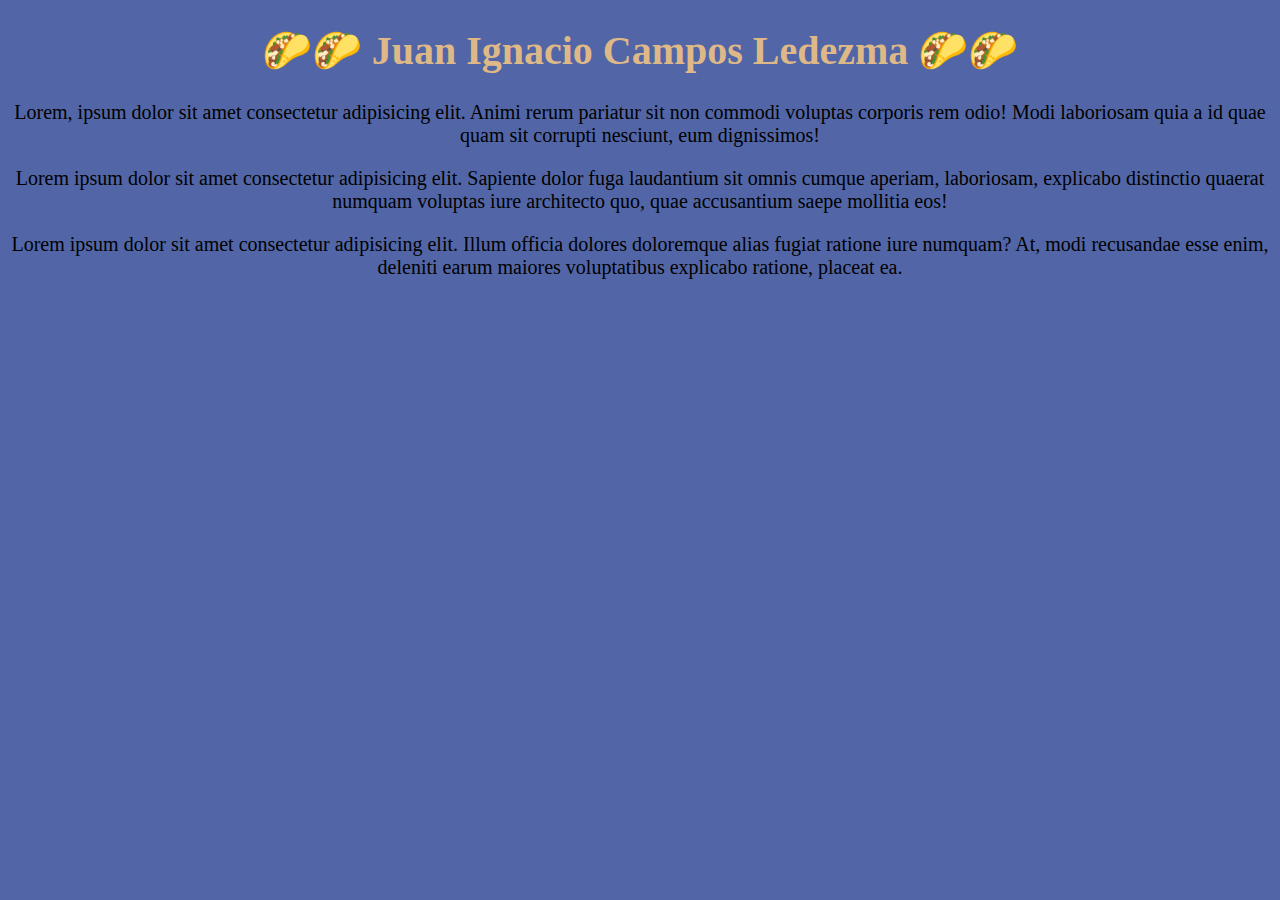
<file: Inv 1/index.html>
<!DOCTYPE html>
<html lang="es">
  <head>
    <meta name="description" content="Esta es una descripcion breve a mi sitio web " /> 
    <meta charset="UTF-8"/>
    <meta name="keywords" content="Lorem,sit,dolores"/>
    <meta name="autor" content="Ignacio Campos L" />
    <title>Mi pagina web</title>
    <link rel="stylesheet" type="text/css" href="./css/styles.css">
  </head>
  <body class="father">
    <h1 class="chill">🌮🌮 Juan Ignacio Campos Ledezma 🌮🌮 </h1>
    <div id="elemento1">
      
      <p>Lorem, ipsum dolor sit amet consectetur adipisicing elit. Animi rerum pariatur sit non commodi voluptas corporis rem odio! Modi laboriosam quia a id quae quam sit corrupti nesciunt, eum dignissimos!</p>

      <p>Lorem ipsum dolor sit amet consectetur adipisicing elit. Sapiente dolor fuga laudantium sit omnis cumque aperiam, laboriosam, explicabo distinctio quaerat numquam voluptas iure architecto quo, quae accusantium saepe mollitia eos!</p>

      <p>Lorem ipsum dolor sit amet consectetur adipisicing elit. Illum officia dolores doloremque alias fugiat ratione iure numquam? At, modi recusandae esse enim, deleniti earum maiores voluptatibus explicabo ratione, placeat ea.</p>

    </div>
    <script src="./JS/main.js"></script>
  </body>
</html>
</file>
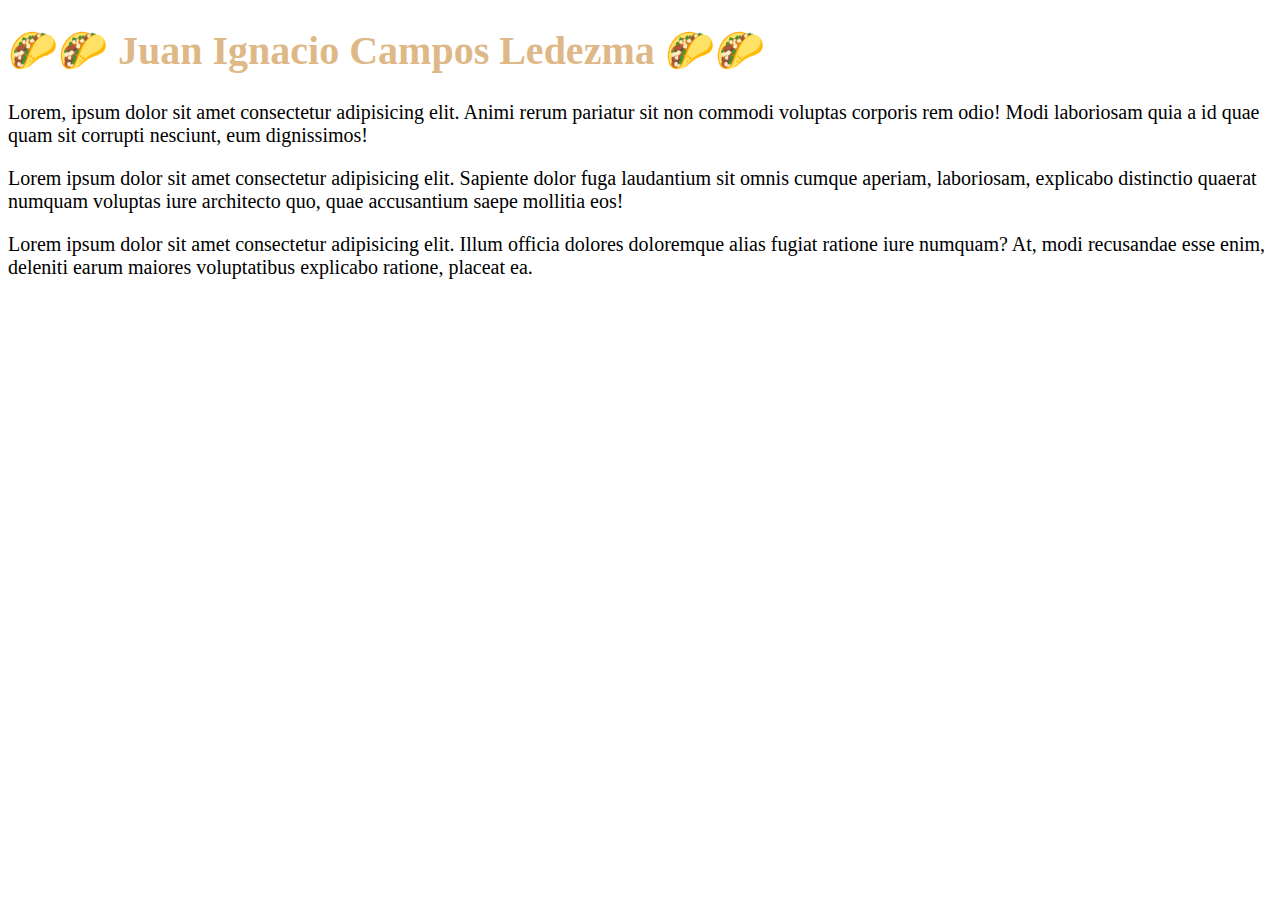
<file: inv 3/index.html>
<!DOCTYPE html>
<html lang="es">
  <head>
    <meta name="description" content="Esta es una descripcion breve a mi sitio web " /> 
    <meta charset="UTF-8"/>
    <meta name="keywords" content="Lorem,sit,dolores"/>
    <meta name="autor" content="Ignacio Campos L" />
    <title>Mi pagina web</title>
    <link rel="stylesheet" type="text/css" href="./css/styles.css">
  </head>
  <body class="padre">
    <h1 class="chill">🌮🌮 Juan Ignacio Campos Ledezma 🌮🌮 </h1>
    <div id="elemento1">
      
      <p>Lorem, ipsum dolor sit amet consectetur adipisicing elit. Animi rerum pariatur sit non commodi voluptas corporis rem odio! Modi laboriosam quia a id quae quam sit corrupti nesciunt, eum dignissimos!</p>

      <p>Lorem ipsum dolor sit amet consectetur adipisicing elit. Sapiente dolor fuga laudantium sit omnis cumque aperiam, laboriosam, explicabo distinctio quaerat numquam voluptas iure architecto quo, quae accusantium saepe mollitia eos!</p>

      <p>Lorem ipsum dolor sit amet consectetur adipisicing elit. Illum officia dolores doloremque alias fugiat ratione iure numquam? At, modi recusandae esse enim, deleniti earum maiores voluptatibus explicabo ratione, placeat ea.</p>

    </div>
    <script src="./JS/main.js"></script>
  </body>
</html>
</file>
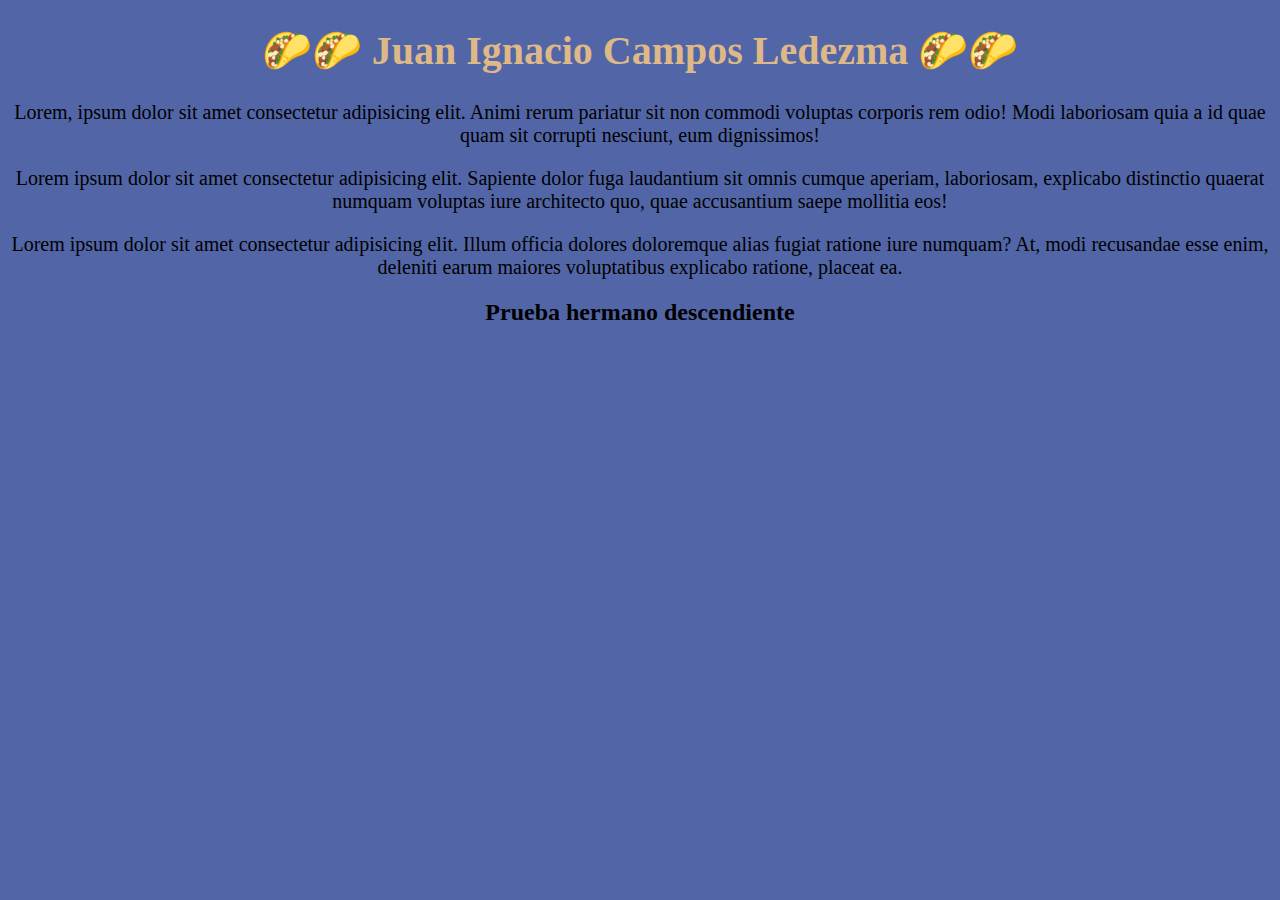
<file: inv 4/index.html>
<!DOCTYPE html>
<html lang="es">
  <head>
    <meta name="description" content="Esta es una descripcion breve a mi sitio web " /> 
    <meta charset="UTF-8"/>
    <meta name="keywords" content="Lorem,sit,dolores"/>
    <meta name="autor" content="Ignacio Campos L" />
    <title>Mi pagina web</title>
    <link rel="stylesheet" type="text/css" href="./css/styles.css">
  </head>
  <body class="potato">
    <h1 class="chill">🌮🌮 Juan Ignacio Campos Ledezma 🌮🌮 </h1>
    <div id="elemento1">
      
      <p>Lorem, ipsum dolor sit amet consectetur adipisicing elit. Animi rerum pariatur sit non commodi voluptas corporis rem odio! Modi laboriosam quia a id quae quam sit corrupti nesciunt, eum dignissimos!</p>

      <p>Lorem ipsum dolor sit amet consectetur adipisicing elit. Sapiente dolor fuga laudantium sit omnis cumque aperiam, laboriosam, explicabo distinctio quaerat numquam voluptas iure architecto quo, quae accusantium saepe mollitia eos!</p>

      <p>Lorem ipsum dolor sit amet consectetur adipisicing elit. Illum officia dolores doloremque alias fugiat ratione iure numquam? At, modi recusandae esse enim, deleniti earum maiores voluptatibus explicabo ratione, placeat ea.</p>

    </div>

    <h2>Prueba hermano descendiente </h2>
    <script src="./JS/main.js"></script>
  </body>
</html>
</file>
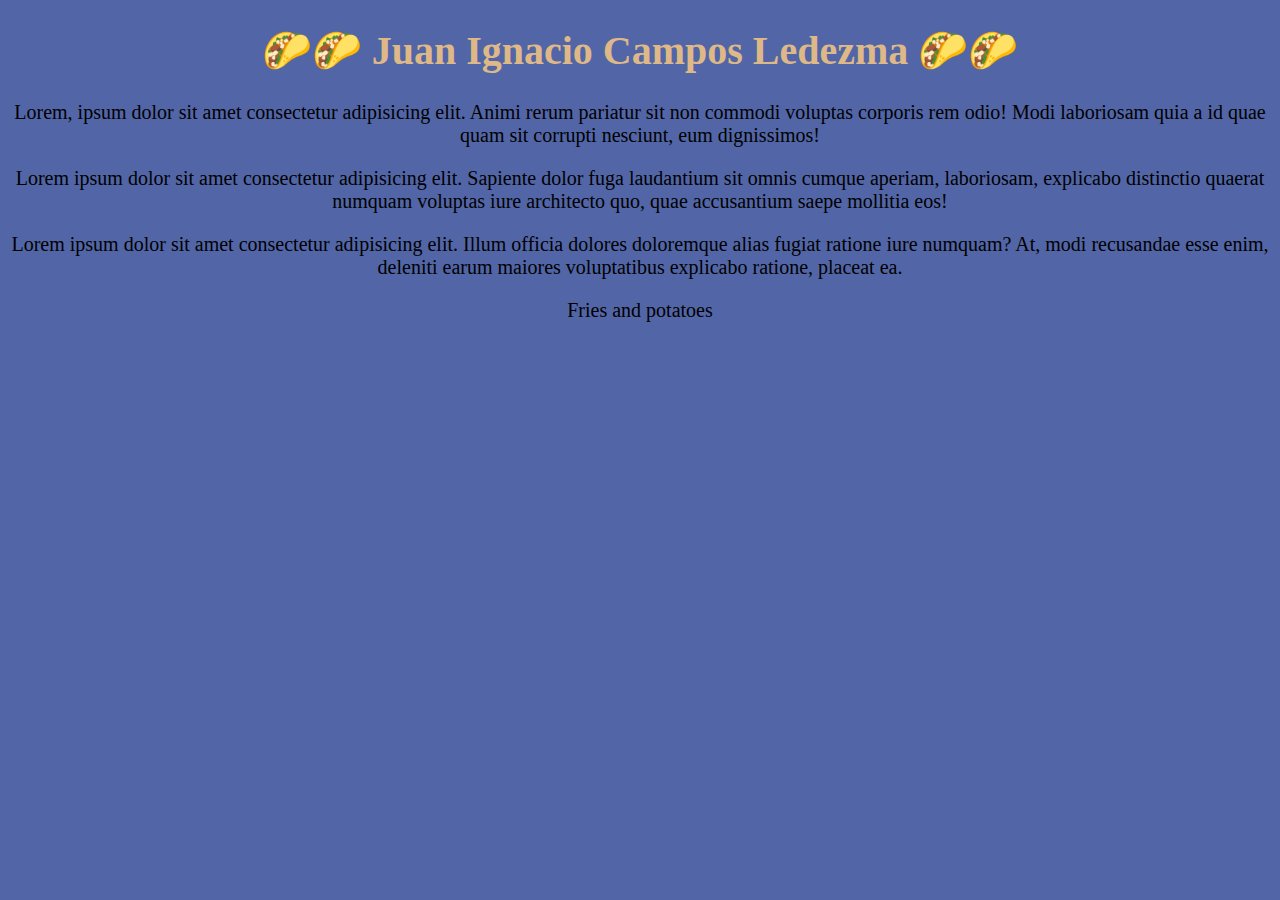
<file: inv 5/index.html>
<!DOCTYPE html>
<html lang="es">
  <head>
    <meta name="description" content="Esta es una descripcion breve a mi sitio web " /> 
    <meta charset="UTF-8"/>
    <meta name="keywords" content="Lorem,sit,dolores"/>
    <meta name="autor" content="Ignacio Campos L" />
    <title>Mi pagina web</title>
    <link rel="stylesheet" type="text/css" href="./css/styles.css">
  </head>
  <body class="potato">
    <h1 class="chill">🌮🌮 Juan Ignacio Campos Ledezma 🌮🌮 </h1>
    <div id="elemento1">
      
      <p id="childElement">Lorem, ipsum dolor sit amet consectetur adipisicing elit. Animi rerum pariatur sit non commodi voluptas corporis rem odio! Modi laboriosam quia a id quae quam sit corrupti nesciunt, eum dignissimos!</p>

      <p>Lorem ipsum dolor sit amet consectetur adipisicing elit. Sapiente dolor fuga laudantium sit omnis cumque aperiam, laboriosam, explicabo distinctio quaerat numquam voluptas iure architecto quo, quae accusantium saepe mollitia eos!</p>

      <p>Lorem ipsum dolor sit amet consectetur adipisicing elit. Illum officia dolores doloremque alias fugiat ratione iure numquam? At, modi recusandae esse enim, deleniti earum maiores voluptatibus explicabo ratione, placeat ea.</p>

    </div>
    <script src="./JS/main.js"></script>
  </body>
</html>
</file>
<file: Inv 1/css/styles.css>
.father{
    margin: 0 auto;
    text-align: center;
    background-color: rgba(21, 48, 136, 0.739);
}

.chill{
    color: burlywood  ;
    font-size: 40px;
}

p{
    font-size: 20px;
}

.container{
    width: 500px;
    margin: 0 auto;
}
</file>
<file: inv 3/css/styles.css>
.potato{
    margin: 0 auto;
    text-align: center;
    background-color: rgba(21, 48, 136, 0.739);
}

.chill{
    color: burlywood  ;
    font-size: 40px;
}

p{
    font-size: 20px;
}

.container{
    width: 500px;
    margin: 0 auto;
}
</file>
<file: inv 4/css/styles.css>
.potato{
    margin: 0 auto;
    text-align: center;
    background-color: rgba(21, 48, 136, 0.739);
}

.chill{
    color: burlywood  ;
    font-size: 40px;
}

p{
    font-size: 20px;
}

.container{
    width: 500px;
    margin: 0 auto;
}
</file>
<file: inv 5/css/styles.css>
.potato{
    margin: 0 auto;
    text-align: center;
    background-color: rgba(21, 48, 136, 0.739);
}

.chill{
    color: burlywood  ;
    font-size: 40px;
}

p{
    font-size: 20px;
}

.container{
    width: 500px;
    margin: 0 auto;
}
</file>
